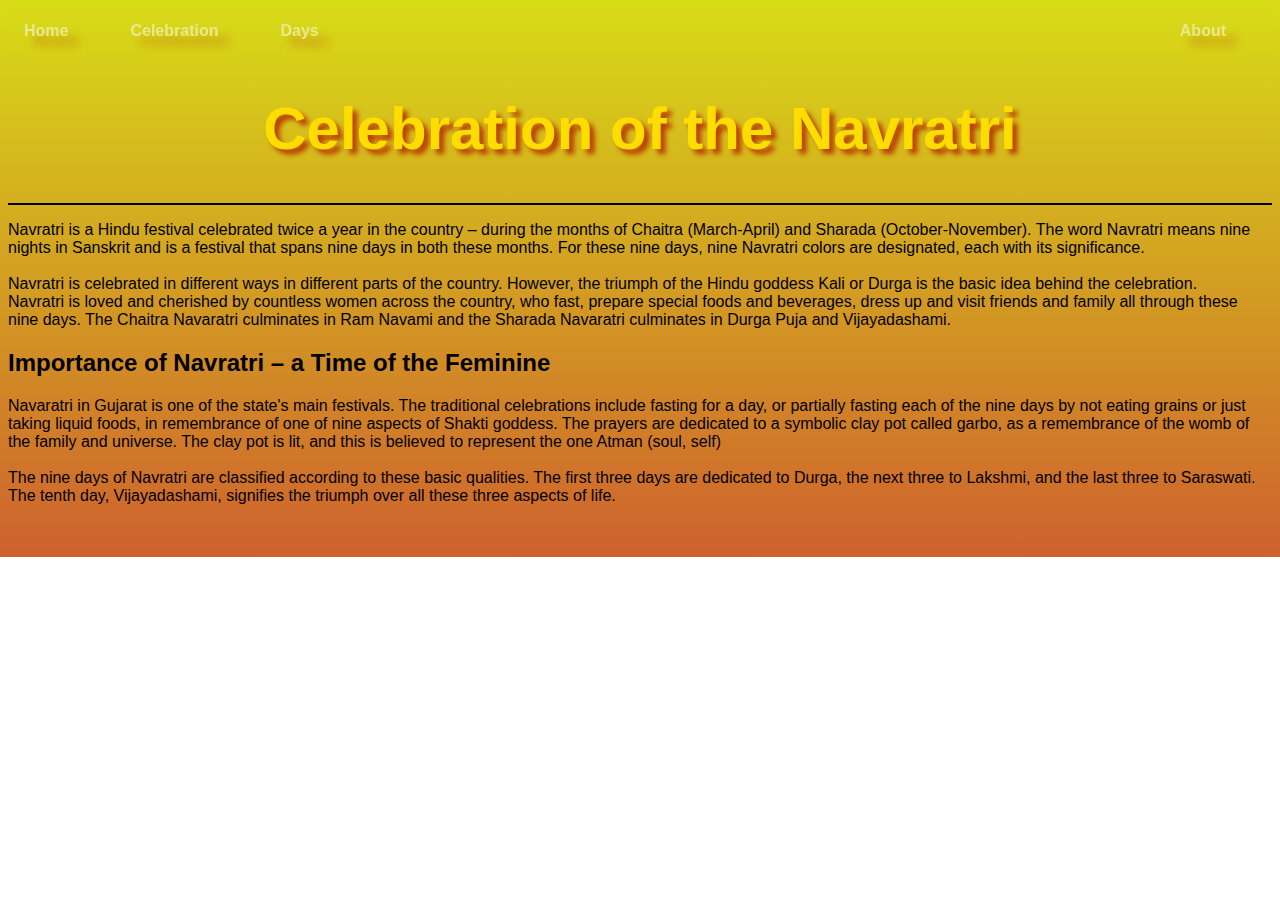
<file: Celebration.html>
<!DOCTYPE html>
<html lang="en">
<head>
    <meta charset="UTF-8">
    <meta http-equiv="X-UA-Compatible" content="IE=edge">
    <meta name="viewport" content="width=device-width, initial-scale=1.0">
    <title>Celebration | Navratri</title>
    <link rel="stylesheet" href="style.css">
</head>
<body>
    <nav class="navbar">
        <ul>
          <li><a href="index.html">Home</a></li>
          <li><a href="Celebration.html"  >Celebration</a></li>
          <li><a href="days.html"  >Days</a></li>
          <li style="float:right"><a class="active" href=" about.html"  >About</a></li>
        </ul>
      </nav>
    <div class="container">
        <h1>Celebration of the Navratri</h1>
        <hr color="black" />
    </div>
    <div class="text">
        <p>Navratri is a Hindu festival celebrated twice a year in the country – during the months of Chaitra (March-April) and Sharada (October-November). The word Navratri means nine nights in Sanskrit and is a festival that spans nine days in both these months. For these nine days, nine Navratri colors are designated, each with its significance.
<br><br>
        Navratri is celebrated in different ways in different parts of the country. However, the triumph of the Hindu goddess Kali or Durga is the basic idea behind the celebration. 
        <br>
        Navratri is loved and cherished by countless women across the country, who fast, prepare special foods and beverages, dress up and visit friends and family all through these nine days. The Chaitra Navaratri culminates in Ram Navami and the Sharada Navaratri culminates in Durga Puja and Vijayadashami.
        </h3>
        <h2>Importance of Navratri – a Time of the Feminine</h2> 
        <p>
        Navaratri in Gujarat is one of the state's main festivals. The traditional celebrations include fasting for a day, or partially fasting each of the nine days by not eating grains or just taking liquid foods, in remembrance of one of nine aspects of Shakti goddess. The prayers are dedicated to a symbolic clay pot called garbo, as a remembrance of the womb of the family and universe. The clay pot is lit, and this is believed to represent the one Atman (soul, self)
        <br>
        <br>
        The nine days of Navratri are classified according to these basic qualities. The first three days are dedicated to Durga, the next three to Lakshmi, and the last three to Saraswati. The tenth day, Vijayadashami, signifies the triumph over all these three aspects of life.
        <br><br><br>
        </p>
</body>
</html>
</file>
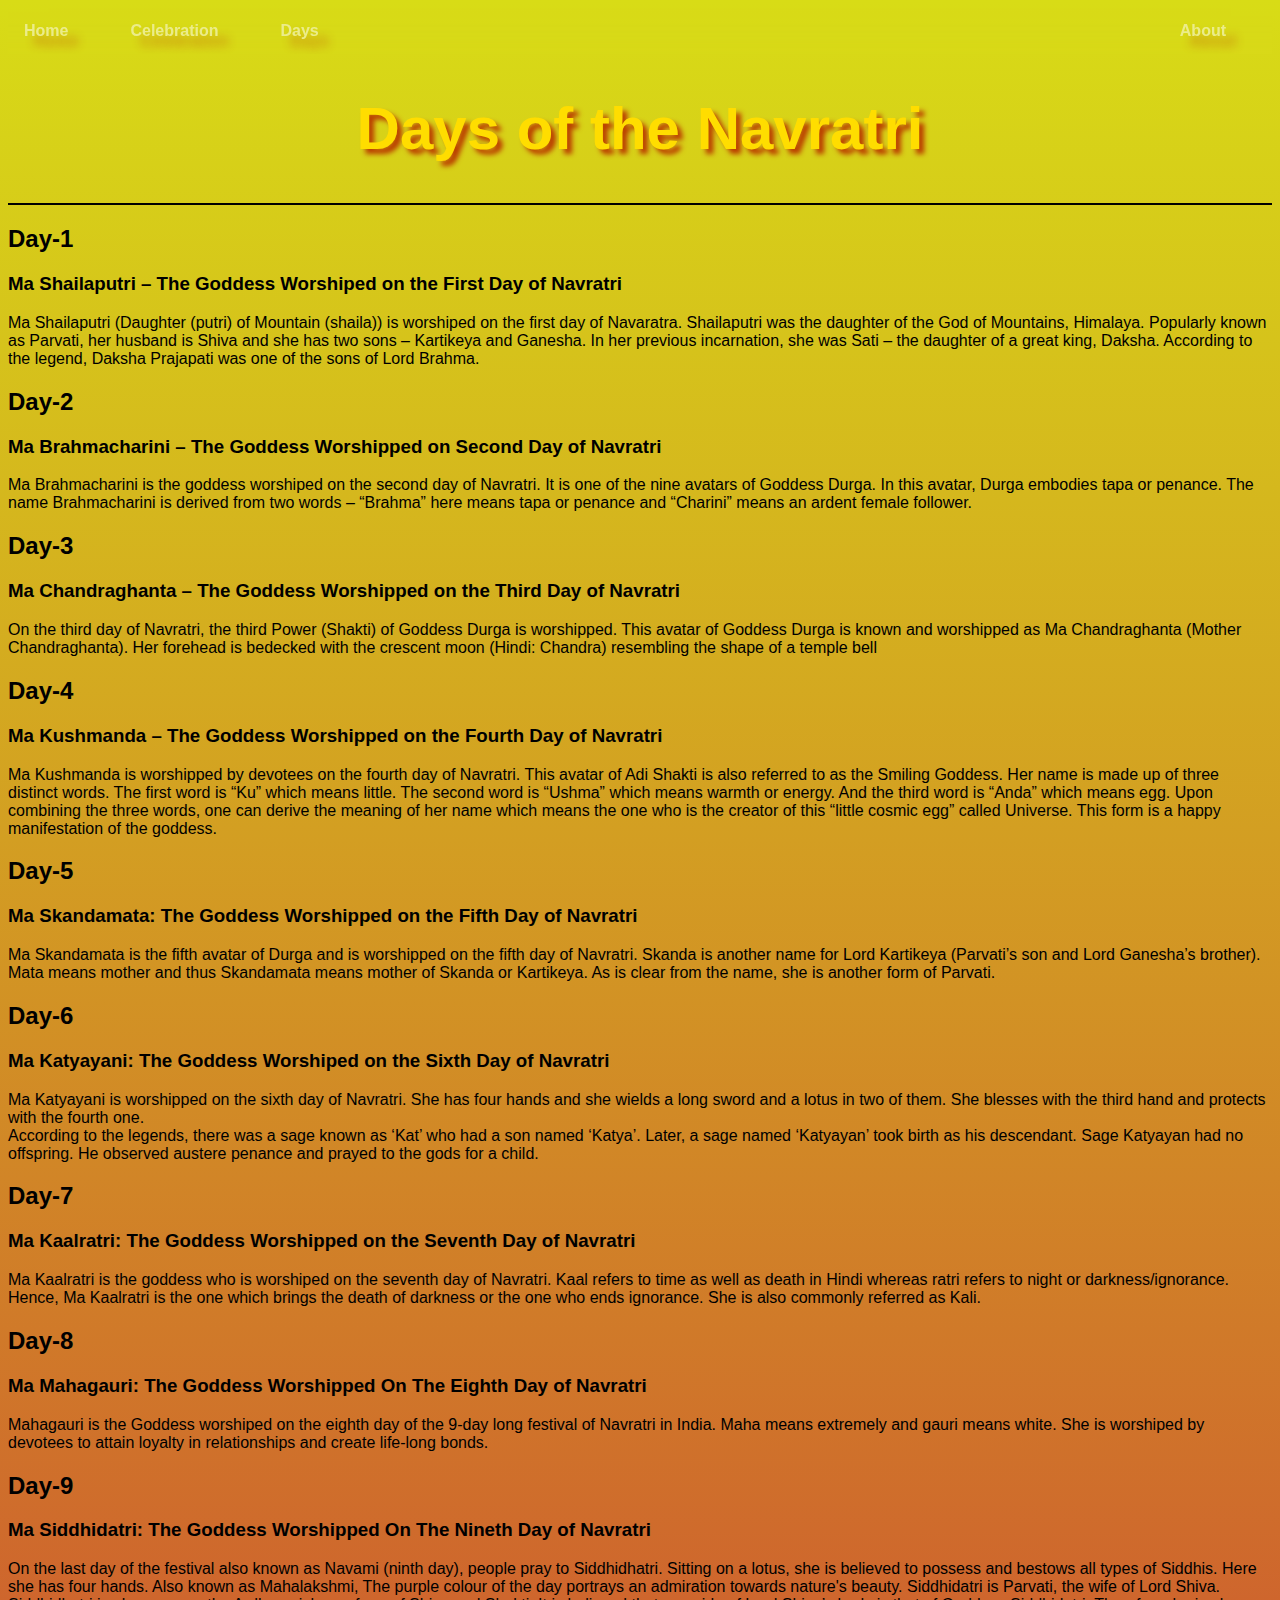
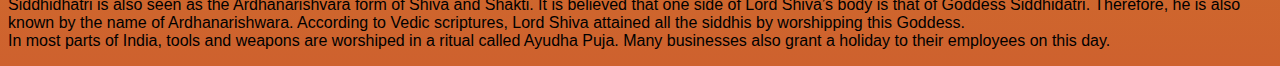
<file: days.html>
<!DOCTYPE html>
<html lang="en">
<head>
    <meta charset="UTF-8">
    <meta http-equiv="X-UA-Compatible" content="IE=edge">
    <meta name="viewport" content="width=device-width, initial-scale=1.0">
    <title> Days | Navratri</title>
    <link rel="stylesheet" href="style.css">
</head>
<body>
    <nav class="navbar">
        <ul>
          <li><a href="index.html">Home</a></li>
          <li><a href="Celebration.html"  >Celebration</a></li>
          <li><a href="days.html"  >Days</a></li>
          <li style="float:right"><a class="active" href=" about.html"  >About</a></li>
        </ul>
      </nav>
<div class="container">
        <h1>Days of the Navratri</h1>
        <hr color="black" />
</div>
    <div class="text">
        <h2>Day-1</h2>
        <h3>Ma Shailaputri – The Goddess Worshiped on the First Day of Navratri</h3>
        <p>Ma Shailaputri (Daughter (putri) of Mountain (shaila)) is worshiped on the first day of Navaratra. Shailaputri was the daughter of the God of Mountains, Himalaya. Popularly known as Parvati, her husband is Shiva and she has two sons – Kartikeya and Ganesha. In her previous incarnation, she was Sati – the daughter of a great king, Daksha. According to the legend, Daksha Prajapati was one of the sons of Lord Brahma.</p>
    </div>
    <div class="text">
        <h2>Day-2</h2>
        <h3>Ma Brahmacharini – The Goddess Worshipped on Second Day of Navratri</h3>
        <p>Ma Brahmacharini is the goddess worshiped on the second day of Navratri. It is one of the nine avatars of Goddess Durga. In this avatar, Durga embodies tapa or penance. The name Brahmacharini is derived from two words – “Brahma” here means tapa or penance and “Charini” means an ardent female follower.</p>
    </div>
    <div class="text">
        <h2>Day-3</h2>
        <h3>Ma Chandraghanta – The Goddess Worshipped on the Third Day of Navratri</h3>
        <p>On the third day of Navratri, the third Power (Shakti) of Goddess Durga is worshipped. This avatar of Goddess Durga is known and worshipped as Ma Chandraghanta (Mother Chandraghanta). Her forehead is bedecked with the crescent moon (Hindi: Chandra) resembling the shape of a temple bell</p>
    </div>
    <div class="text">
        <h2>Day-4</h2>
        <h3>Ma Kushmanda – The Goddess Worshipped on the Fourth Day of Navratri
        </h3>
        <p>Ma Kushmanda is worshipped by devotees on the fourth day of Navratri. This avatar of Adi Shakti is also referred to as the Smiling Goddess. Her name is made up of three distinct words. The first word is “Ku” which means little. The second word is “Ushma” which means warmth or energy. And the third word is “Anda” which means egg. Upon combining the three words, one can derive the meaning of her name which means the one who is the creator of this “little cosmic egg” called Universe. This form is a happy manifestation of the goddess.</p>
    </div>
    <div class="text">
        <h2>Day-5</h2>
        <h3>Ma Skandamata: The Goddess Worshipped on the Fifth Day of Navratri</h3>
        <p>Ma Skandamata is the fifth avatar of Durga and is worshipped on the fifth day of Navratri. Skanda is another name for Lord Kartikeya (Parvati’s son and Lord Ganesha’s brother). Mata means mother and thus Skandamata means mother of Skanda or Kartikeya. As is clear from the name, she is another form of Parvati.
        </p>
    </div>
    <div class="text">
        <h2>Day-6</h2>
        <h3>Ma Katyayani: The Goddess Worshiped on the Sixth Day of Navratri</h3>
        <p>Ma Katyayani is worshipped on the sixth day of Navratri. She has four hands and she wields a long sword and a lotus in two of them. She blesses with the third hand and protects with the fourth one. <br>
        According to the legends, there was a sage known as ‘Kat’ who had a son named ‘Katya’. Later, a sage named ‘Katyayan’ took birth as his descendant. Sage Katyayan had no offspring. He observed austere penance and prayed to the gods for a child.
        </p>
    </div>
    <div class="text">
        <h2>Day-7</h2>
        <h3>Ma Kaalratri: The Goddess Worshipped on the Seventh Day of Navratri
        </h3>
        <p>Ma Kaalratri is the goddess who is worshiped on the seventh day of Navratri. Kaal refers to time as well as death in Hindi whereas ratri refers to night or darkness/ignorance. Hence, Ma Kaalratri is the one which brings the death of darkness or the one who ends ignorance. She is also commonly referred as Kali.</p>
    </div>
    <div class="text">
        <h2>Day-8</h2>
        <h3>Ma Mahagauri: The Goddess Worshipped On The Eighth Day of Navratri</h3>
        <p>Mahagauri is the Goddess worshiped on the eighth day of the 9-day long festival of Navratri in India. Maha means extremely and gauri means white. She is worshiped by devotees to attain loyalty in relationships and create life-long bonds.</p>
    </div>
    <div class="text">
        <h2>Day-9</h2>
        <h3>Ma Siddhidatri: The Goddess Worshipped On The Nineth Day of Navratri</h3>
        <p>On the last day of the festival also known as Navami (ninth day), people pray to Siddhidhatri. Sitting on a lotus, she is believed to possess and bestows all types of Siddhis. Here she has four hands. Also known as Mahalakshmi, The purple colour of the day portrays an admiration towards nature's beauty. Siddhidatri is Parvati, the wife of Lord Shiva. Siddhidhatri is also seen as the Ardhanarishvara form of Shiva and Shakti. It is believed that one side of Lord Shiva’s body is that of Goddess Siddhidatri. Therefore, he is also known by the name of Ardhanarishwara. According to Vedic scriptures, Lord Shiva attained all the siddhis by worshipping this Goddess. <br>
        In most parts of India, tools and weapons are worshiped in a ritual called Ayudha Puja. Many businesses also grant a holiday to their employees on this day.</p>
    </div>
</body>
</html>
</file>
<file: style.css>
body{
    /* Created with https://www.css-gradient.com */
height: 100%;
background: #CE612E;
background: -webkit-linear-gradient(bottom, #cc602e, #d8dc16);
background: -moz-linear-gradient(bottom, #CE612E, #D8DC16);
background: linear-gradient(to top, #CE612E, #D8DC16);
background-size: cover;
background-repeat: no-repeat;
font-family: 'SF Pro Display', sans-serif;
                                                
}
.header{
position: sticky;
/* background-color:rgb(232, 232, 232,0.5); */
text-align: left;
font-size: 67px;
color: #ffdd00 ;
text-shadow: #ba3e00 5px 5px 5px;
display: flex;
align-items: center;
width: auto;
height: 89vh;
/* backdrop-filter: blur(15px); */
opacity: 0.75;
margin-top: 0;
}

h1{
color: #ffdd00 ;
text-shadow: #ba3e00 5px 5px 5px;
}

.navbar{
  /* padding: 15px; */  
  display: inline;
  justify-content: space-between;
  margin:0;
  border-radius: 15px;

}

ul {
    margin: 0;
    position: relative;
    top: 0;
    left: 0;
    list-style-type: none;
    margin: 0;
    padding: 0;
    overflow: hidden;
    opacity: 0.5;
    backdrop-filter: blur(15px);
  }
  
  li {
    float: left;
    
  }
  
  li a {
    display: block;
    color: #ffffff;
    font-style: bold;
    text-align: center;
    padding: 14px 16px;
    text-decoration: none;
    margin-right: 30px;
    font-weight: bold;
    backdrop-filter: blur(15px);
    text-shadow: #ba3e00 10px 10px 10px;
    
  }
  
  li a:hover:not(.active) {
    background-color: rgba(17, 17, 17, 0);
  } 
  
  .active {
   font-weight: bold;
  }

  .container {
    text-align: center;
    font-size: 30px;
  }

.text{
    color: black;
}

.about{
    position: absolute;
    top: 50%;
    left: 50%;
    width: 69%;
    transform: translate(-50%, -50%);
    background: rgba(255,255,255,0.05);
    backdrop-filter: blur(15px);
    /* border-top: 1px solid rgba(255,255,255,0.2);
    border-left: 1px solid rgba(255,255,255,0.2); */
    box-shadow: 5px 5px 30px rgba(0,0,0,0.33);
    border-radius: 15px;
}

.footer{
    clear: both;
    position: relative;
    height: auto;
    margin-top: 85.5vh;
    text-align: center;
    color: cornsilk;
    opacity: 0.33;
}
</file>
